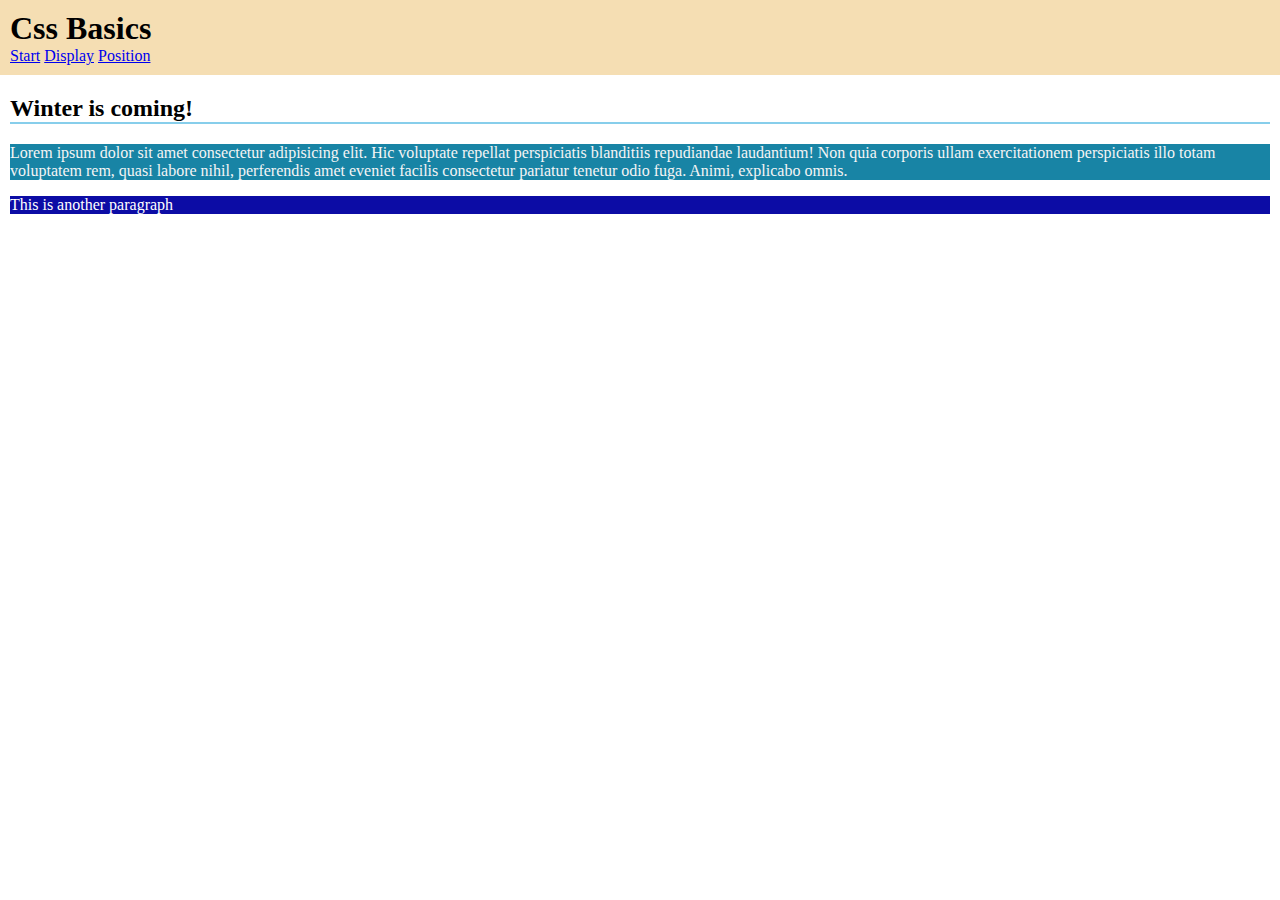
<file: index.html>
<!DOCTYPE html>
<html lang="en">
  <head>
    <meta charset="UTF-8" />
    <meta name="viewport" content="width=device-width, initial-scale=1.0" />
    <title>Css basics</title>
    <link rel="stylesheet" href="styles.css">
  </head>
  <body>
    <header>
      <h1>Css Basics</h1>
      <nav>
        <a href="index.html">Start</a>
        <a href="display.html">Display</a>
        <a href="position.html">Position</a>
      </nav>
    </header>
    <main>
      <h2>Winter is coming!</h2>
      <p>
        Lorem ipsum dolor sit amet consectetur adipisicing elit. Hic voluptate
        repellat perspiciatis blanditiis repudiandae laudantium! Non quia
        corporis ullam exercitationem perspiciatis illo totam voluptatem rem,
        quasi labore nihil, perferendis amet eveniet facilis consectetur
        pariatur tenetur odio fuga. Animi, explicabo omnis.
      </p>
      <p class="para">This is another paragraph</p>
    </main>
  </body>
</html>
</file>
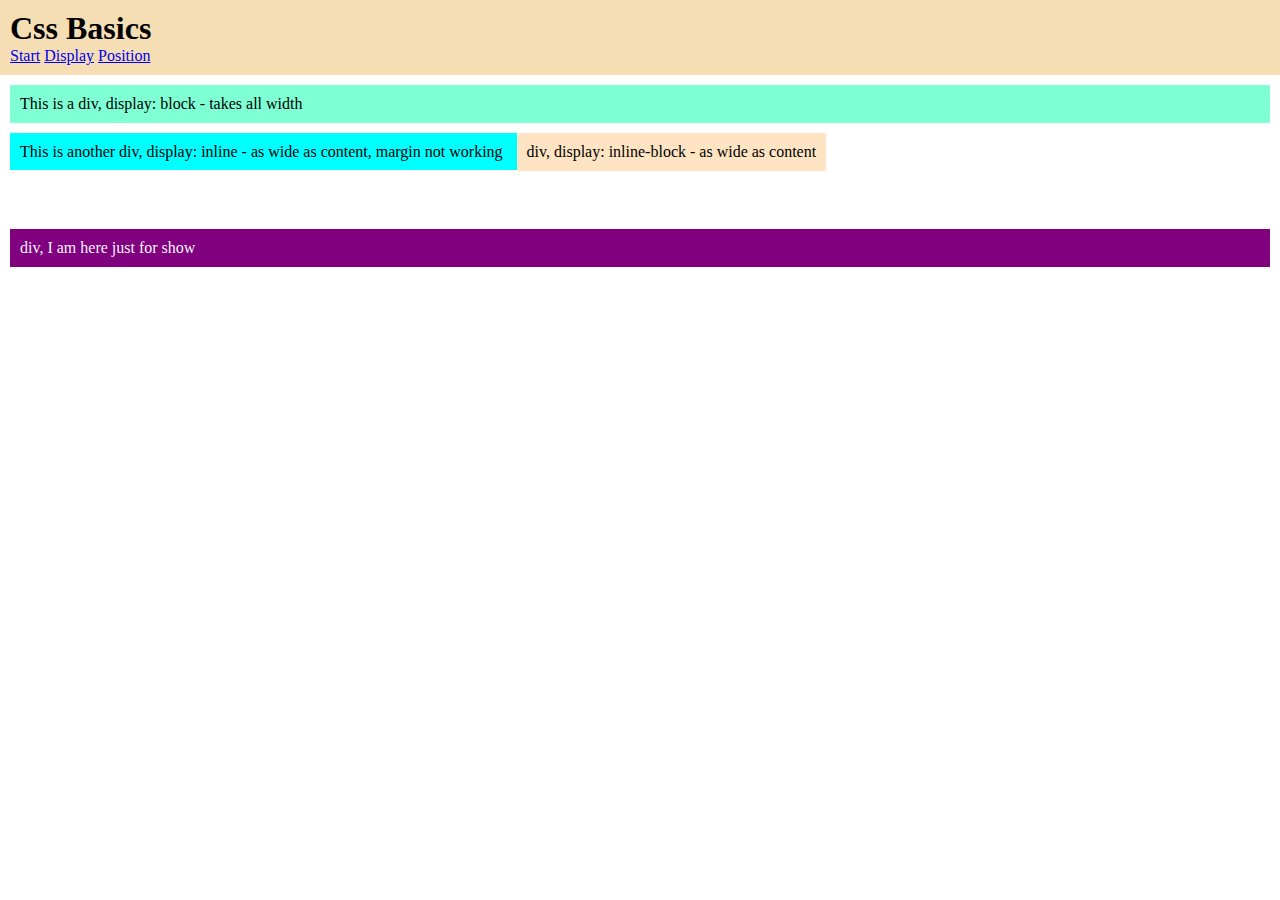
<file: display.html>
<!DOCTYPE html>
<html lang="en">
  <head>
    <meta charset="UTF-8" />
    <meta name="viewport" content="width=device-width, initial-scale=1.0" />
    <title>Display</title>
    <link rel="stylesheet" href="styles.css" />
    <link rel="stylesheet" href="display.css" />
  </head>
  <body>
    <header>
      <h1>Css Basics</h1>
      <nav>
        <a href="index.html">Start</a>
        <a href="display.html">Display</a>
        <a href="position.html">Position</a>
      </nav>
    </header>
    <main>
      <div class="box-1">This is a div, display: block - takes all width</div>
      <div class="box-2">
        This is another div, display: inline - as wide as content, margin not
        working
      </div>
      <div class="box-3">div, display: inline-block - as wide as content</div>
      <div class="box-4">div, display: none</div>
      <div class="box-hidden">div, placeholder</div>
      <div class="box-5">div, I am here just for show</div>
    </main>
  </body>
</html>
</file>
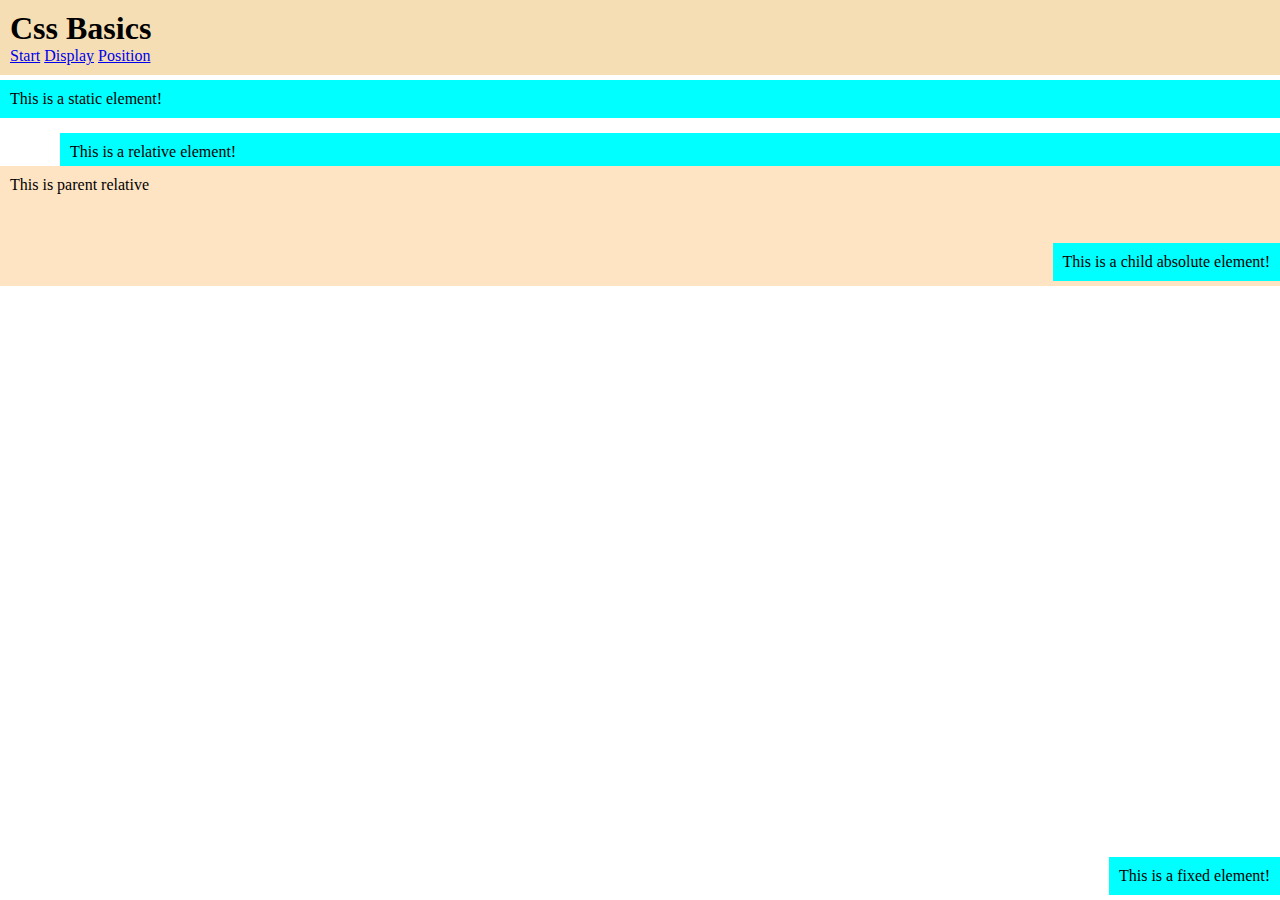
<file: position.html>
<!DOCTYPE html>
<html lang="en">
  <head>
    <meta charset="UTF-8" />
    <meta name="viewport" content="width=device-width, initial-scale=1.0" />
    <title>Position</title>
    <link rel="stylesheet" href="position.css" />
    <link rel="stylesheet" href="styles.css" />
  </head>
  <body>
    <header>
      <h1>Css Basics</h1>
      <nav>
        <a href="index.html">Start</a>
        <a href="display.html">Display</a>
        <a href="position.html">Position</a>
      </nav>
    </header>
    <article class="static">This is a static element!</article>
    <article class="relative">This is a relative element!</article>
    <article class="fixed">This is a fixed element!</article>
    <article class="parent-relative">
      This is parent relative

      <article class="child-absolute">This is a child absolute element!</article>
    </article>
  </body>
</html>
</file>
<file: styles.css>
body {
  margin: 0;
}

header {
  background-color: wheat;
  padding: 10px;
}
h1 {
  margin-top: 0;
  margin-bottom: 0;
}

main {
  padding-left: 10px;
  padding-right: 10px;
}

h2 {
  border-bottom: 2px solid skyblue;
}

p{
    background-color: rgb(24, 132, 165);
    color: whitesmoke;
}

.para{
    background-color: rgb(12, 12, 165);
    color: white;
}
</file>
<file: display.css>
.box-1 {
  background-color: aquamarine;
  padding: 10px;
  margin-top: 10px;
}
.box-2 {
  background-color: aqua;
  padding: 10px;
  margin-top: 10px;
  display: inline;
}
.box-3 {
  background-color: bisque;
  padding: 10px;
  margin-top: 10px;
  display: inline-block;
}
.box-4 {
  background-color: purple;
  color: whitesmoke;
  padding: 10px;
  margin-top: 10px;
  display: none;
}
.box-5 {
  background-color: purple;
  color: whitesmoke;
  padding: 10px;
  margin-top: 10px;
}
.box-hidden {
  background-color: purple;
  color: whitesmoke;
  padding: 10px;
  margin-top: 10px;
  visibility: hidden;
}
</file>
<file: position.css>
article {
  background-color: aqua;
  padding: 10px;
  margin-block: 5px;
}

.static {
  right: 10px;
}

.relative {
  position: relative;
  top: 10px;
  left: 60px;
}
.fixed {
  position: fixed;
  bottom: 0;
  right: 0;
}
.parent-relative {
    background-color: bisque;
    position: relative;
    height: 100px;
}

.child-absolute {
    position: absolute;
    right: 0;
    bottom: 0;
}
</file>
